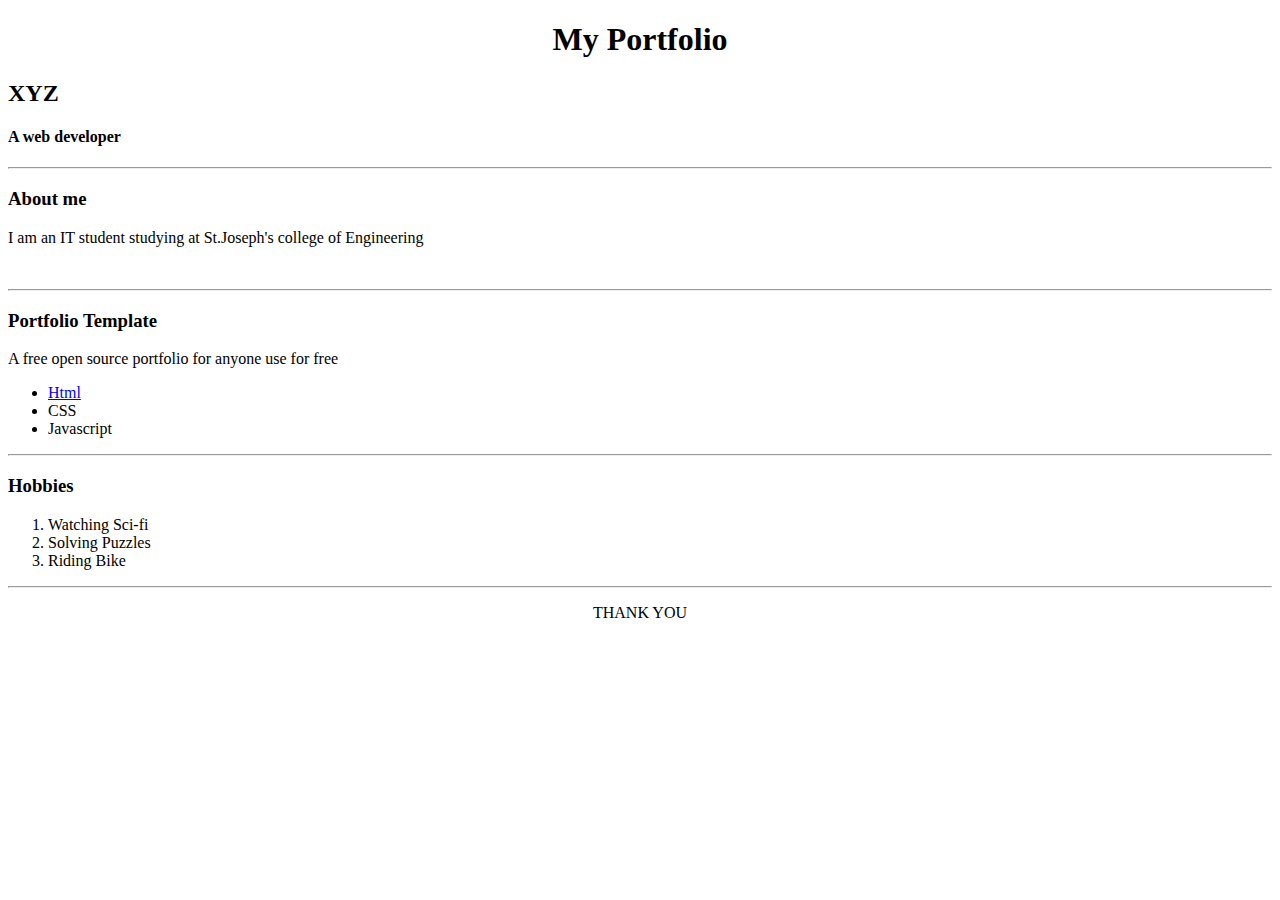
<file: expt1/index.html>
<!DOCTYPE html>
<html lang="en">
	<head>
		<title>My Webpage</title>
		<style>
			body {
				background-image: url("https://images.unsplash.com/photo-1518655048521-f130df041f66?ixlib=rb-.0.3&ixid=M3wxMjA3fDB8MHxwaG90by1wYWdlfHx8fGVufDB8fHx8fA%3D%3D&auto=format&fit=crop&w=870&q=80");
				background-size: 100%;
			}
		</style>
	</head>
	<body>
		<h1 style="text-align: center">My Portfolio</h1>
		<div class="a">
			<h2>XYZ</h2>
			<h4>A web developer</h4>
		</div>
		<hr />
		<h3>About me</h3>
		<p>I am an IT student studying at St.Joseph's college of Engineering</p>
		<br />
		<hr />
		<h3>Portfolio Template</h3>
		<p>A free open source portfolio for anyone use for free</p>
		<ul>
			<li><a href="https://www.w3schools.com/html/html_basic.asp">Html</a></li>
			<li>CSS</li>
			<li>Javascript</li>
		</ul>
		<hr />
		<h3>Hobbies</h3>
		<ol>
			<li>Watching Sci-fi</li>
			<li>Solving Puzzles</li>
			<li>Riding Bike</li>
		</ol>
		<hr />
		<p style="text-align: center">THANK YOU</p>
	</body>
</html>
</file>
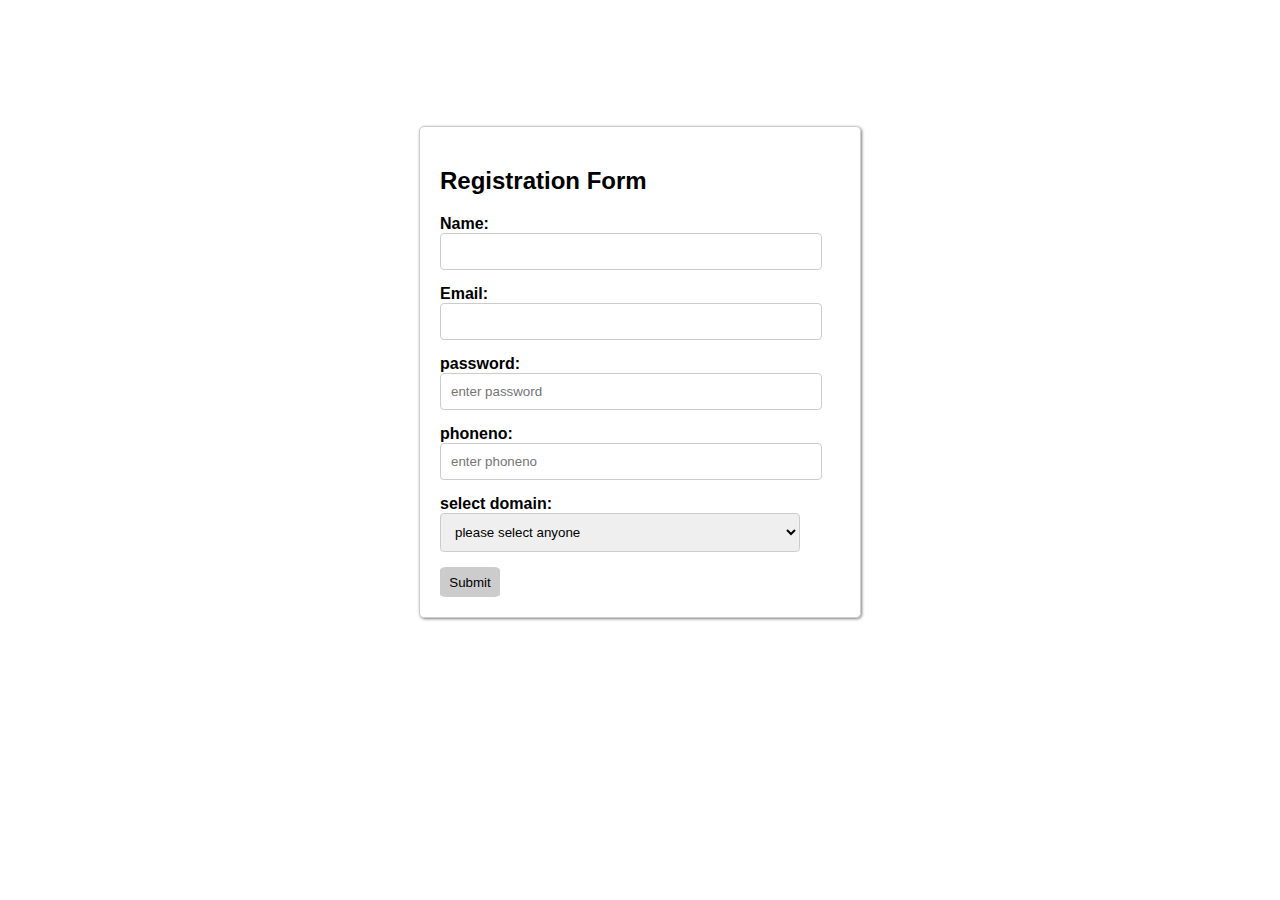
<file: expt3/index.html>
<!DOCTYPE html>
<html>
	<head>
		<title>Form Validation</title>
		<style>
			body {
				font-family: Arial, sans-serif;
			}

			.container {
				max-width: 400px;
				margin: 10% auto;
				padding: 20px;
				border: 1px solid #ccc;
				border-radius: 5px;
				box-shadow: 1px 1px 3px rgba(0, 0, 0, 0.5);
			}

			label {
				display: block;
				font-weight: bold;
			}

			input, select {
				width: 90%;
				padding: 10px;
				border: 1px solid #ccc;
				margin-bottom: 15px;
				border-radius: 4px;
			}

			.error {
				color: red;
			}
			.button {
				width: 60px;
				height: 30px;
				background-color: #ccc;
				color: black;
				border-radius: 10%;
				border: none;
				align-items: center;
			}
		</style>
	</head>
	<body>
		<div class="container">
			<h2>Registration Form</h2>
			<form id="contactForm" onsubmit="return validateForm()">
				<label for="name">Name:</label>
				<input type="text" id="name" name="name" required />

				<label for="email">Email:</label>
				<input type="text" id="email" name="email" required />
				<div id="emailError" class="error"></div>
        
				<label for="password">password:</label>
				<input
					type="password"
					id="password"
					placeholder="enter password"
					required
				/>
        <label for="phoneno">phoneno:</label>
				<input
					type="number"
					id="number"
					placeholder="enter phoneno"
					required
				/>
        <label for="domain">select domain:</label>
				<select name="domain" id="domain">
          <option value="">please select anyone</option>
          <option value="front-end">front-end</option>
          <option value="back-end">back-end</option>
          <option value="machine-learning">machine-learning</option>
          <option value="cloud">cloud</option>
        </select>

				<button class="button" type="submit">Submit</button>
			</form>
		</div>

		<script>
			function validateForm() {
				var email = document.getElementById("email").value;
				var emailError = document.getElementById("emailError");

				// Simple email validation
				var emailPattern = /^[a-zA-Z0-9._-]+@[a-zA-Z0-9.-]+\.[a-zA-Z]{2,4}$/;
				if (!emailPattern.test(email)) {
					emailError.innerHTML = "Please enter a valid email address.";
					return false;
				} else {
					emailError.innerHTML = "";
					return true;
				}
			}
		</script>
	</body>
</html>
</file>
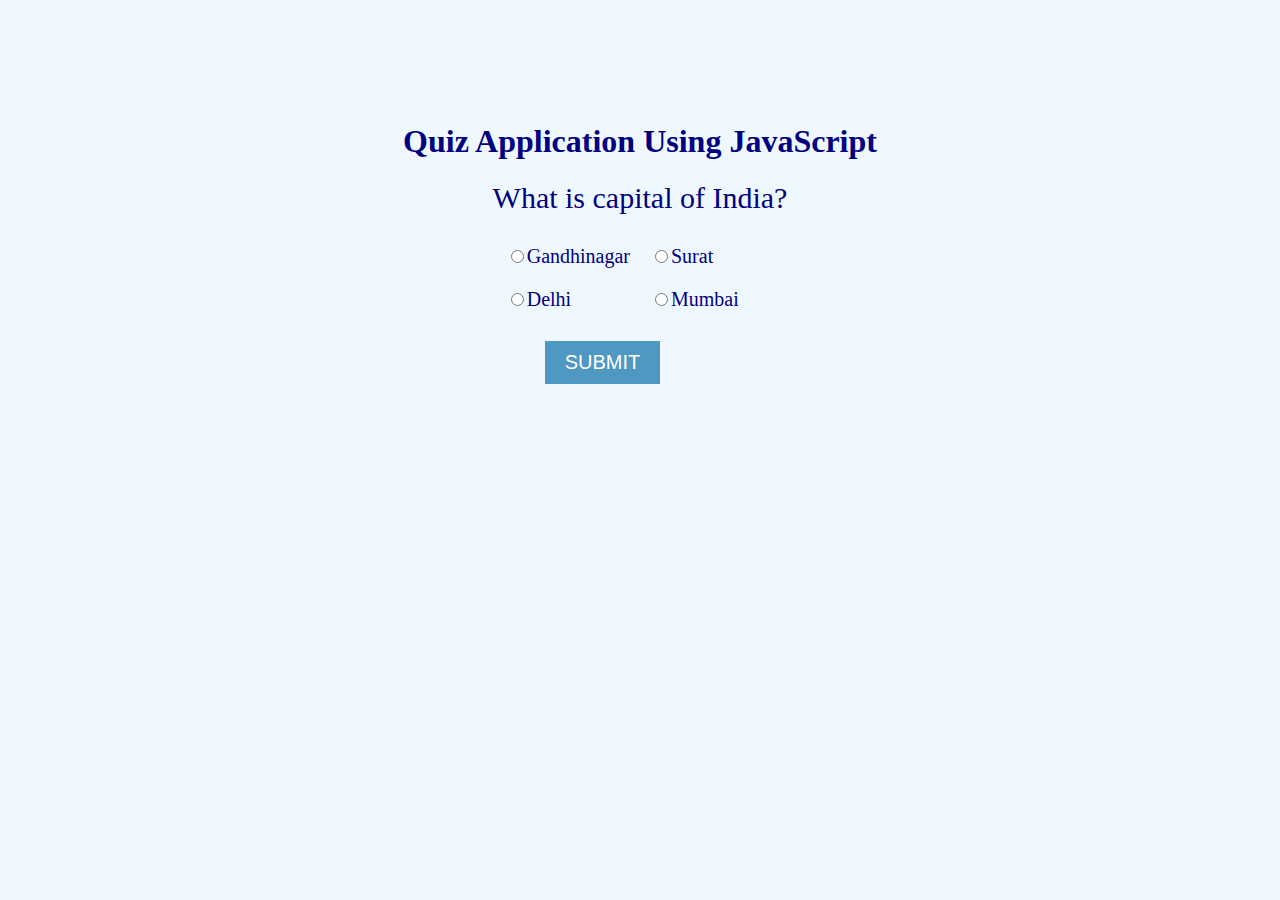
<file: expt5/index.html>
<!DOCTYPE html>

<html lang="en">
	<head>
		<meta charset="UTF-8" />
		<meta http-equiv="X-UA-Compatible" content="IE=edge" />
		<meta name="viewport" content="width=device-width, initial-scale=1.0" />
    <title>Quiz App</title>
		<style>
			body {
				background-color: aliceblue;
			}
			.panel {
				margin-top: 8%;
				display: flex;
				flex-direction: column;
				align-items: center;
				justify-content: center;
				color: navy;
			}
			.question {
				font-size: 30px;
				margin-bottom: 20px;
			}

			.options {
				font-size: 20px;
				display: grid;
				grid-template-columns: repeat(2, 1fr);
				grid-gap: 20px;
				margin-top: 10px;
				margin-bottom: 20px;
				top: 40%;
				left: 40%;
			}
			button {
				margin-right: 75px;
				margin-top: 10px;
				font-size: 20px;
				padding: 10px 20px;
				background-color: #4f98c2;
				color: white;
				border: none;
				cursor: pointer;
			}
			#score {
				font-size: 30px;
				color: darkslategray;
			}
		</style>
	</head>
	<body>
		<div class="panel">
			<h1>Quiz Application Using JavaScript</h1>
			<div class="question" id="ques"></div>
			<div class="options" id="opt"></div>
			<button onclick="checkAns()" id="btn">SUBMIT</button>
			<div id="score"></div>
			<script>
				const Questions = [
					{
						q: "What is capital of India?",
						a: [
							{ text: "Gandhinagar", isCorrect: false },
							{ text: "Surat", isCorrect: false },
							{ text: "Delhi", isCorrect: true },
							{ text: "Mumbai", isCorrect: false },
						],
					},
					{
						q: "What is the capital of Thailand?",
						a: [
							{ text: "Lampang", isCorrect: false },
							{ text: "Phuket", isCorrect: false },
							{ text: "Ayutthaya", isCorrect: false },
							{ text: "Bangkok", isCorrect: true },
						],
					},
					{
						q: "What is the capital of Gujarat",
						a: [
							{ text: "Surat", isCorrect: false },
							{ text: "Vadodara", isCorrect: false },
							{ text: "Gandhinagar", isCorrect: true },
							{ text: "Rajkot", isCorrect: false },
						],
					},
				];

				let currQuestion = 0;
				let score = 0;

				function loadQues() {
					const question = document.getElementById("ques");
					const opt = document.getElementById("opt");

					question.textContent = Questions[currQuestion].q;
					opt.innerHTML = "";
					for (let i = 0; i < Questions[currQuestion].a.length; i++) {
						const choicesdiv = document.createElement("div");
						const choice = document.createElement("input");
						const choiceLabel = document.createElement("label");

						choice.type = "radio";
						choice.name = "answer";
						choice.value = i;

						choiceLabel.textContent = Questions[currQuestion].a[i].text;

						choicesdiv.appendChild(choice);
						choicesdiv.appendChild(choiceLabel);
						opt.appendChild(choicesdiv);
					}
				}

				loadQues();

				function loadScore() {
					const totalScore = document.getElementById("score");
					totalScore.textContent = `You scored ${score} out of ${Questions.length}`;
				}

				function nextQuestion() {
					if (currQuestion < Questions.length - 1 ) {
						currQuestion++;
						loadQues();
					} else {
						document.getElementById("opt").remove();
						document.getElementById("ques").remove();
						document.getElementById("btn").remove();
						loadScore();
					}
				}

				function checkAns() {
					const selectedAns = parseInt(
						document.querySelector('input[name="answer"]:checked').value
					);

					if (Questions[currQuestion].a[selectedAns].isCorrect) {
						score++;
					}
					nextQuestion();
				}
			</script>
		</div>
	</body>
</html>
<!--

<html lang="en">
<head>
    <meta charset="UTF-8">
    <meta name="viewport" content="width=device-width, initial-scale=1.0">
    <title>Quiz App</title>
    <style>
        body {
            background-color: aliceblue;
        }
        .panel {
            text-align: center;
            color: navy;
            margin-top: 10%;
        }
        .question {
            font-size: 30px;
            margin-bottom: 20px;
        }
        .options {
            font-size: 20px;
        }
        button {
            font-size: 20px;
            padding: 10px 20px;
            background-color: #4f98c2;
            color: white;
            border: none;
            cursor: pointer;
        }
        #score {
            font-size: 30px;
            color: darkslategray;
        }
    </style>
</head>
<body>
    <div class="panel">
        <h1>Quiz Application Using JavaScript</h1>
        <div class="question" id="ques"></div>
        <div class="options" id="opt"></div>
        <button onclick="checkAns()" id="btn">SUBMIT</button>
        <div id="score"></div>

        <script>
            const Questions = [
                {
                    q: "What is capital of India?",
                    a: [
                        "Gandhinagar",
                        "Surat",
                        "Delhi",
                        "Mumbai"
                    ],
                    correct: "Delhi"
                },
                {
                    q: "What is the capital of Thailand?",
                    a: [
                        "Lampang",
                        "Phuket",
                        "Ayutthaya",
                        "Bangkok"
                    ],
                    correct: "Bangkok"
                },
                {
                    q: "What is the capital of Gujarat?",
                    a: [
                        "Surat",
                        "Vadodara",
                        "Gandhinagar",
                        "Rajkot"
                    ],
                    correct: "Gandhinagar"
                }
            ];

            let currQuestion = 0;
            let score = 0;

            function loadQues() {
                const question = document.getElementById("ques");
                const opt = document.getElementById("opt");

                question.textContent = Questions[currQuestion].q;
                opt.innerHTML = "";
                for (let i = 0; i < Questions[currQuestion].a.length; i++) {
                    const choicesdiv = document.createElement("div");
                    const choice = document.createElement("input");
                    const choiceLabel = document.createElement("label");

                    choice.type = "radio";
                    choice.name = "answer";
                    choice.value = Questions[currQuestion].a[i];

                    choiceLabel.textContent = Questions[currQuestion].a[i];

                    choicesdiv.appendChild(choice);
                    choicesdiv.appendChild(choiceLabel);
                    opt.appendChild(choicesdiv);
                }
            }

            loadQues();

            function loadScore() {
                const totalScore = document.getElementById("score");
                totalScore.textContent = `You scored ${score} out of ${Questions.length}`;
            }

            function nextQuestion() {
                if (currQuestion < Questions.length - 1) {
                    currQuestion++;
                    loadQues();
                } else {
                    document.getElementById("opt").remove();
                    document.getElementById("ques").remove();
                    document.getElementById("btn").remove();
                    loadScore();
                }
            }

            function checkAns() {
                const selectedAns = document.querySelector('input[name="answer"]:checked').value;

                if (selectedAns === Questions[currQuestion].correct) {
                    score++;
                }
                nextQuestion();
            }
        </script>
    </div>
</body>
</html>
-->
</file>
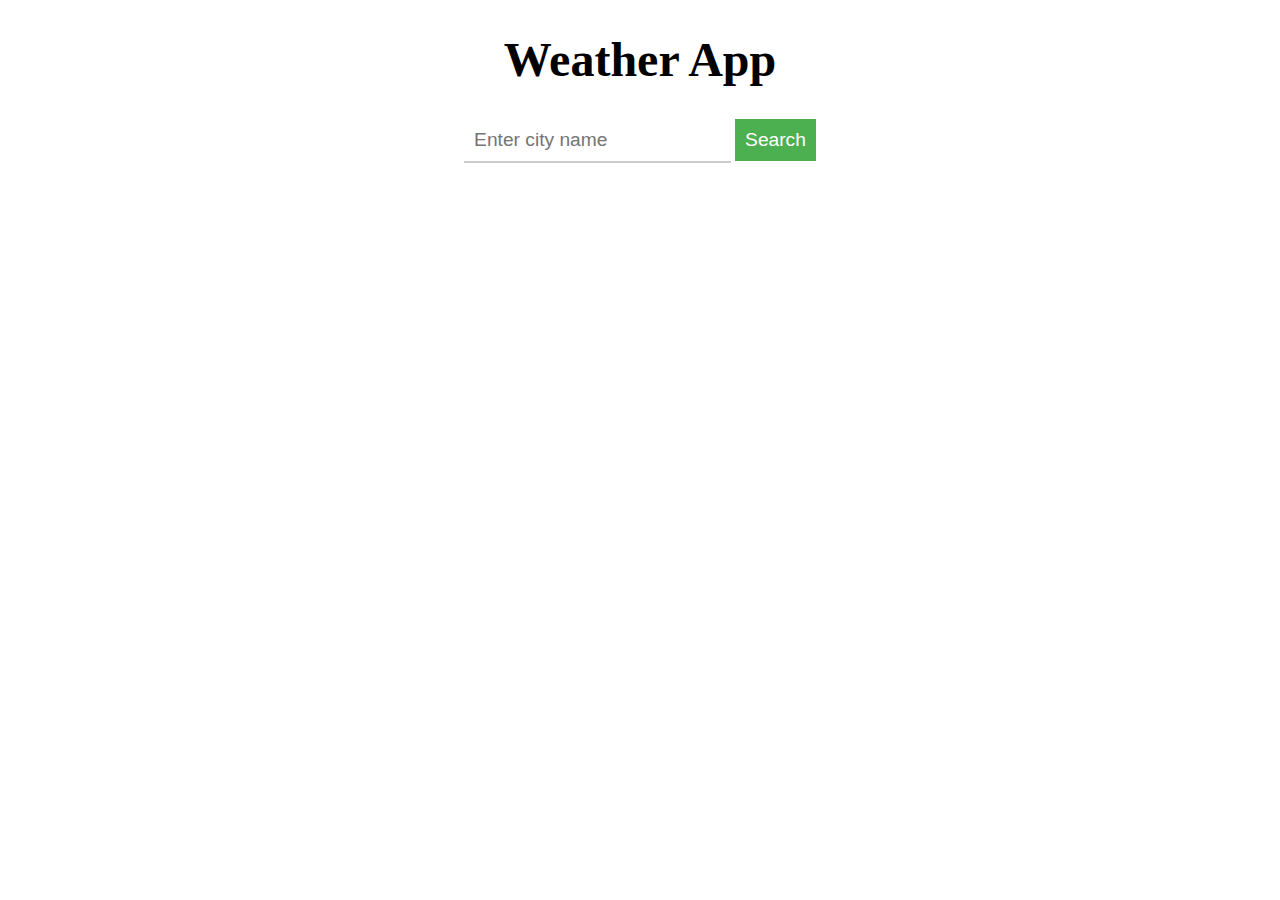
<file: indexAPI.html>
<!DOCTYPE html>
<html>
	<head>
		<title>Weather App</title>
		<!-- <link rel="stylesheet" type="text/css" href="style.css"> -->
		<style>
			.container {
				max-width: 500px;
				margin: 0 auto;
				text-align: center;
			}

			h1 {
				font-size: 3em;
			}
			form input {
				padding: 10px;
				font-size: 1.2em;
				border: none;
				border-bottom: 2px solid #ccc;
			}

			form button {
				padding: 10px;
				font-size: 1.2em;
				background-color: #4caf50;
				color: white;
				border: none;
				cursor: pointer;
				transition: background-color 0.3s;
			}

			form button:hover {
				background-color: #3e8e41;
			}
			#weatherInfo {
				margin-top: 20px;
				font-size: 1.2em;
			}
		</style>
	</head>
	<body>
		<div class="container">
			<h1>Weather App</h1>
			<form id="searchForm">
				<input type="text" name="city" placeholder="Enter city name" />
				<button type="submit">Search</button>
			</form>
			<div id="weatherInfo"></div>
		</div>
		<!-- <script src="script.js"></script> -->
		<script>
			document.getElementById("searchForm").addEventListener("submit", function (event) {
            event.preventDefault();
            const cityName = document.querySelector('input[name="city"]').value;
            if (cityName !== "") {
                fetch(`https://api.openweathermap.org/data/2.5/weather?q=${encodeURIComponent(cityName)}&appid=6d548e9d58b6f97ecf4c25872b547423`)
                    .then(response => response.json())
                    .then(weatherData => {
                        const weatherInfo = document.getElementById("weatherInfo");
                        weatherInfo.innerHTML = `
                            <h2>${weatherData.name}</h2>
                            <p>Temperature: ${Math.round(weatherData.main.temp - 273.15)}°C</p>
                            <p>Humidity: ${weatherData.main.humidity}%</p>
                            <p>Description: ${weatherData.weather[0].description}</p>
                        `;
                    })
                    .catch(error => {
                        const weatherInfo = document.getElementById("weatherInfo");
                        weatherInfo.textContent = "Unable to fetch weather information. Please try again later.";
                    });
            }
        });
		</script>
	</body>
</html>
</file>
